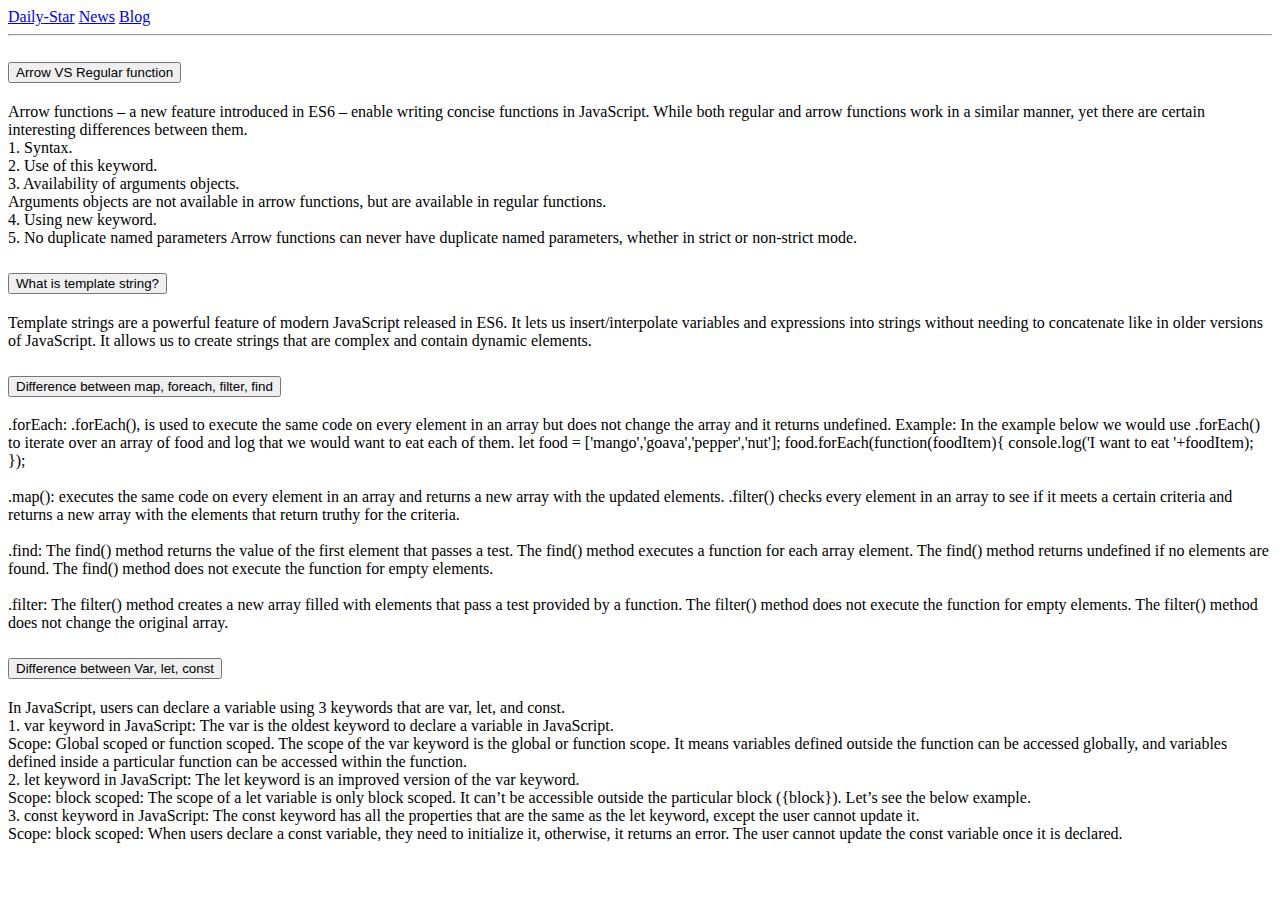
<file: blog.html>
<!DOCTYPE html>
<html lang="en">
<head>
    <meta charset="UTF-8">
    <meta http-equiv="X-UA-Compatible" content="IE=edge">
    <meta name="viewport" content="width=device-width, initial-scale=1.0">
    <title>Blog</title>
    <link href="https://cdn.jsdelivr.net/npm/bootstrap@5.2.0/dist/css/bootstrap.min.css" rel="stylesheet" integrity="sha384-gH2yIJqKdNHPEq0n4Mqa/HGKIhSkIHeL5AyhkYV8i59U5AR6csBvApHHNl/vI1Bx" crossorigin="anonymous">
</head>
<body>
    <header class="pt-3">
        <nav class="navbar navbar-expand-lg bg-light container ">
            <div class="container-fluid fs-1">
                <a class="navbar-brand fs-1 fw-semibold" href="index.html"><span class="text-danger display">Daily</span>-Star</a>
                <a class="navbar-brand fs-3 navb p-2 rounded" href="index.html">News</a>
                <a class="navbar-brand fs-3 navb p-2 rounded" href="blog.html">Blog</a>
            </div>
        </nav>
        <hr>
    </header>

    <main class="container my-4">

        <div class="accordion" id="accordionExample">
            <div class="accordion-item">
              <h2 class="accordion-header" id="headingOne">
                <button class="accordion-button" type="button" data-bs-toggle="collapse" data-bs-target="#collapseOne" aria-expanded="true" aria-controls="collapseOne">
                  Arrow VS Regular function
                </button>
              </h2>
              <div id="collapseOne" class="accordion-collapse collapse show" aria-labelledby="headingOne" data-bs-parent="#accordionExample">
                <div class="accordion-body">
                  <p>Arrow functions – a new feature introduced in ES6 – enable writing concise functions in JavaScript. While both regular and arrow functions work in a similar manner, yet there are certain interesting differences between them.
                    <br>
                    1. Syntax.
                    <br>
                    2. Use of this keyword.
                    <br>
                    3. Availability of arguments objects. <br>
                    Arguments objects are not available in arrow functions, but are available in regular functions.
                    <br>
                    4. Using new keyword.
                    <br>
                    5. No duplicate named parameters
                    Arrow functions can never have duplicate named parameters, whether in strict or non-strict mode.</p>
                </div>
              </div>
            </div>
            <div class="accordion-item">
              <h2 class="accordion-header" id="headingTwo">
                <button class="accordion-button collapsed" type="button" data-bs-toggle="collapse" data-bs-target="#collapseTwo" aria-expanded="false" aria-controls="collapseTwo">
                  What is template string?
                </button>
              </h2>
              <div id="collapseTwo" class="accordion-collapse collapse" aria-labelledby="headingTwo" data-bs-parent="#accordionExample">
                <div class="accordion-body">
                  <p>Template strings are a powerful feature of modern JavaScript released in ES6. It lets us insert/interpolate variables and expressions into strings without needing to concatenate like in older versions of JavaScript. It allows us to create strings that are complex and contain dynamic elements.</p>
                </div>
              </div>
            </div>
            <div class="accordion-item">
              <h2 class="accordion-header" id="headingThree">
                <button class="accordion-button collapsed" type="button" data-bs-toggle="collapse" data-bs-target="#collapseThree" aria-expanded="false" aria-controls="collapseThree">
                  Difference between map, foreach, filter, find
                </button>
              </h2>
              <div id="collapseThree" class="accordion-collapse collapse" aria-labelledby="headingThree" data-bs-parent="#accordionExample">
                <div class="accordion-body">
                  .forEach: .forEach(), is used to execute the same code on every element in an array but does not change the array and it returns undefined. Example: In the example below we would use .forEach() to iterate over an array of food and log that we would want to eat each of them. let food = ['mango','goava','pepper','nut']; food.forEach(function(foodItem){ console.log('I want to eat '+foodItem); });
                  <br>
                  <br>
                  .map(): executes the same code on every element in an array and returns a new array with the updated elements. .filter() checks every element in an array to see if it meets a certain criteria and returns a new array with the elements that return truthy for the criteria.
                  <br>
                  <br>
                  .find: The find() method returns the value of the first element that passes a test. The find() method executes a function for each array element. The find() method returns undefined if no elements are found. The find() method does not execute the function for empty elements.
                  <br>
                  <br>
                  .filter: The filter() method creates a new array filled with elements that pass a test provided by a function. The filter() method does not execute the function for empty elements. The filter() method does not change the original array.
                </div>
              </div>
            </div>
            <div class="accordion-item">
              <h2 class="accordion-header" id="headingThree">
                <button class="accordion-button collapsed" type="button" data-bs-toggle="collapse" data-bs-target="#collapseFour" aria-expanded="false" aria-controls="collapseFour">
                  Difference between Var, let, const
                </button>
              </h2>
              <div id="collapseFour" class="accordion-collapse collapse" aria-labelledby="headingFour" data-bs-parent="#accordionExample">
                <div class="accordion-body">
                  <p>
                    In JavaScript, users can declare a variable using 3 keywords that are var, let, and const. <br>
                    1. var keyword in JavaScript: The var is the oldest keyword to declare a variable in JavaScript.
                    <br>
                    Scope: Global scoped or function scoped. The scope of the var keyword is the global or function scope. It means variables defined outside the function can be accessed globally, and variables defined inside a particular function can be accessed within the function. 
                    <br>
                    2. let keyword in JavaScript: The let keyword is an improved version of the var keyword. 
                    <br>
                    Scope: block scoped: The scope of a let variable is only block scoped. It can’t be accessible outside the particular block ({block}). Let’s see the below example.
                    <br>
                    3. const keyword in JavaScript: The const keyword has all the properties that are the same as the let keyword, except the user cannot update it.
                    <br>
                    Scope: block scoped: When users declare a const variable, they need to initialize it, otherwise, it returns an error. The user cannot update the const variable once it is declared. 
                  </p>
                </div>
              </div>
            </div>
          </div>
    </main>











<script src="https://cdn.jsdelivr.net/npm/bootstrap@5.2.0/dist/js/bootstrap.bundle.min.js" integrity="sha384-A3rJD856KowSb7dwlZdYEkO39Gagi7vIsF0jrRAoQmDKKtQBHUuLZ9AsSv4jD4Xa" crossorigin="anonymous"></script>
</body>
</html>
</file>
